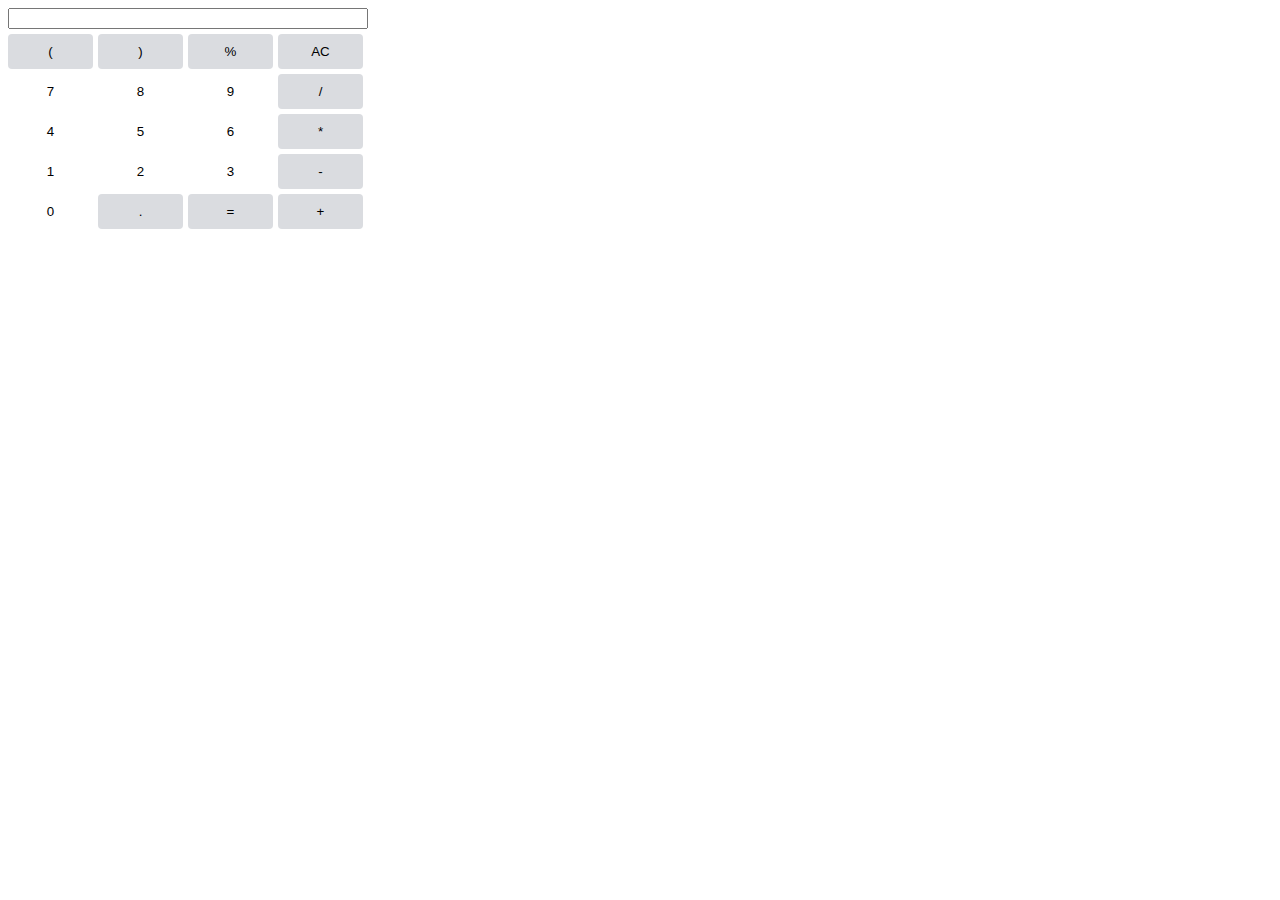
<file: index.html>
<!DOCTYPE html>
<html lang="en">
<head>
    <meta charset="UTF-8">
    <meta name="viewport" content="width=device-width, initial-scale=1.0">
    <title>Calculator</title>
    <link rel="stylesheet" href="style.css">
</head>
<body>
    <input type="text">
    <script src="index.js"></script>
</body>
</html>
</file>
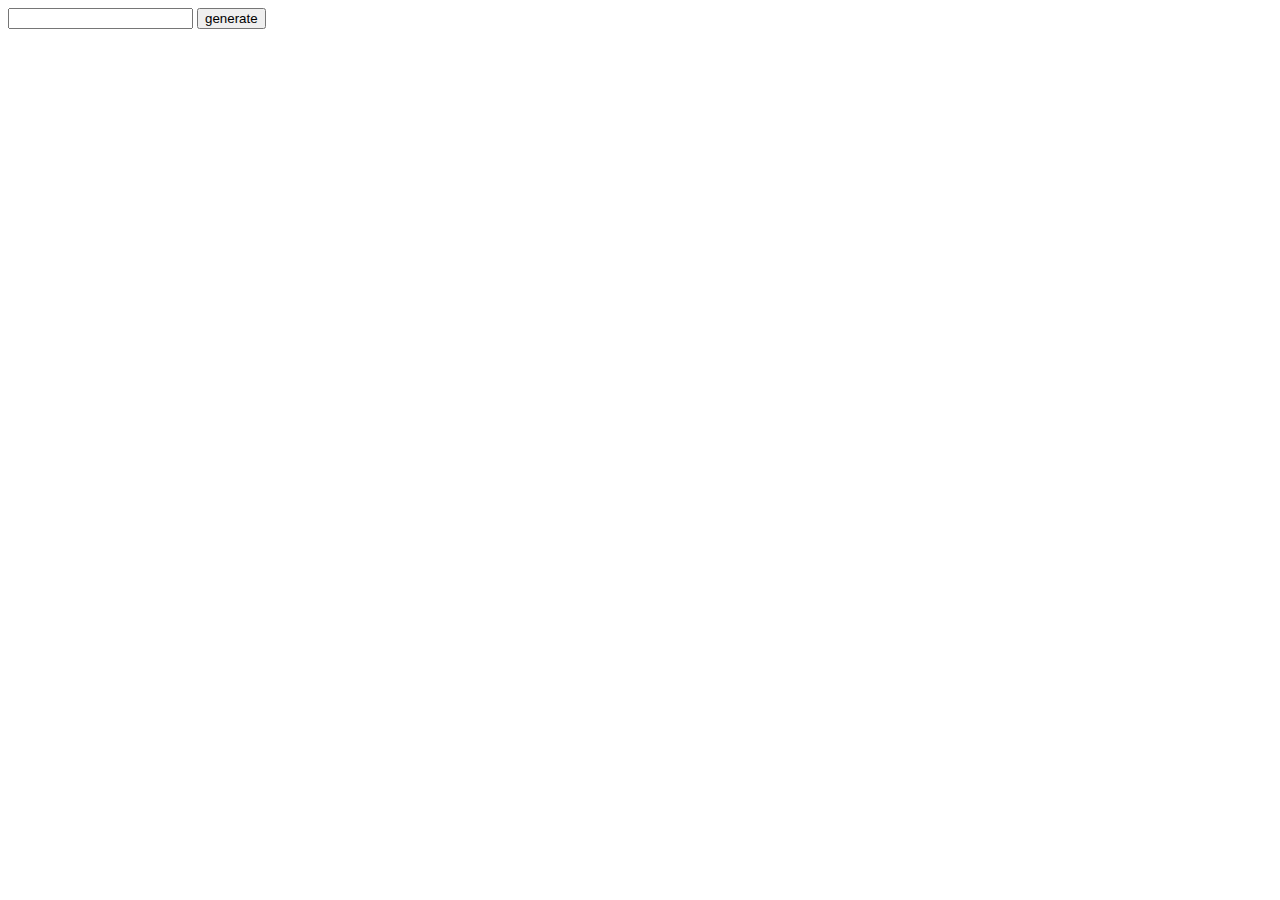
<file: colorful.html>
<!DOCTYPE html>
<html lang="en">
<head>
    <meta charset="UTF-8">
    <meta name="viewport" content="width=device-width, initial-scale=1.0">
    <title>circle</title>
</head>
<body>
    <input class="input1" type="text">
    <button>generate</button>
    <div class="circle"></div>
    <script src="colorful.js"></script>
</body>
</html>
</file>
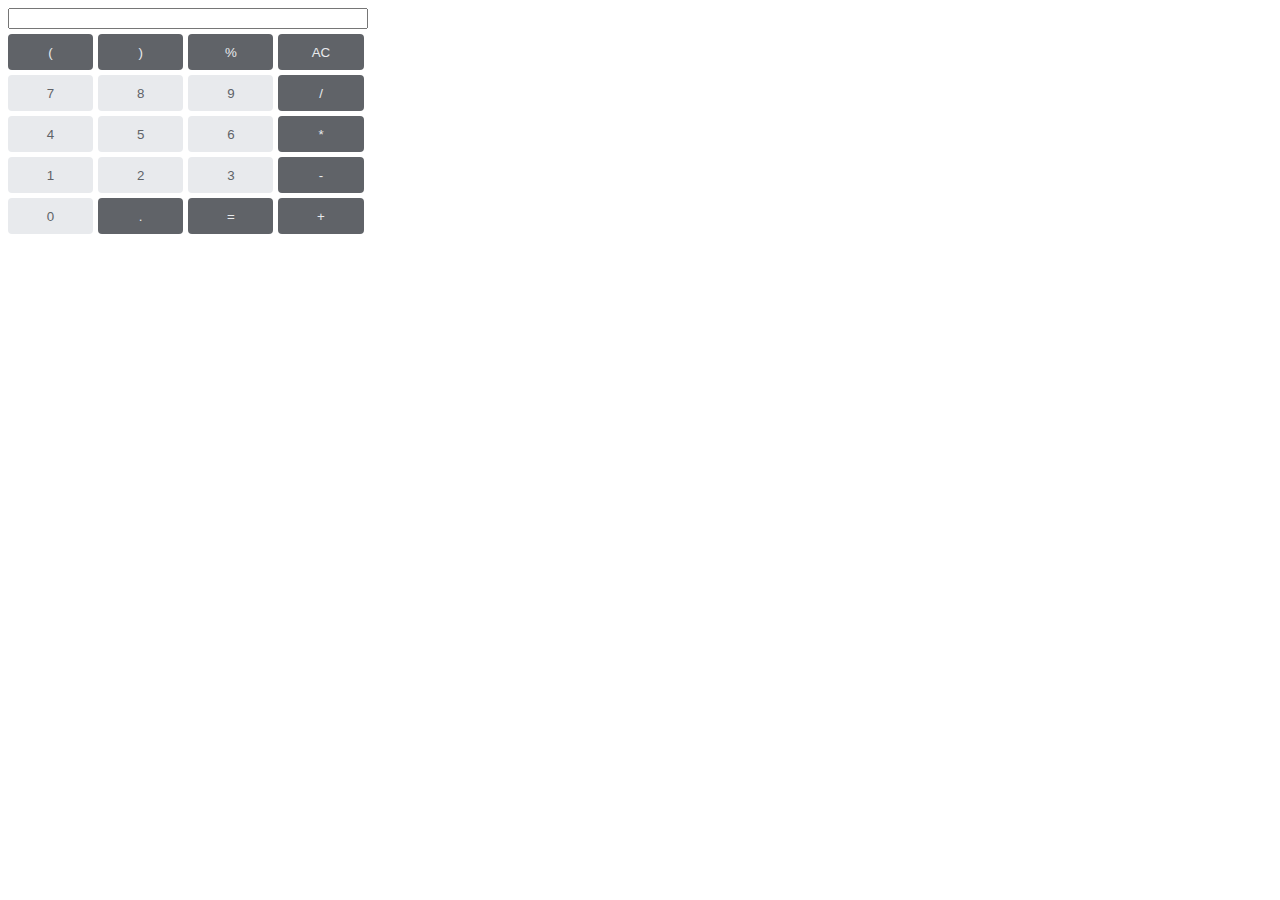
<file: shared.html>
<!DOCTYPE html>
<html lang="en">
<head>
 <meta charset="UTF-8" />
 <meta http-equiv="X-UA-Compatible" content="IE=edge" />
 <meta name="viewport" content="width=device-width, initial-scale=1.0" />
 <style>
 body {
 display: flex;
 width: 360px;
 flex-wrap: wrap;
 gap: 5px;
 }
 button {
 width: 85.15px;
 height: 36px;
 background-color: #606368;
 border-radius: 4px;
 border: none;
 color: #e8eaed;
 }
 .customBtn {
 background-color: #e8eaed;
 color: #606368;
 }
 input {
 width: 100%;
 }
 </style>
 <title>Calculator</title>
</head>
<body>
 <input type="text" />
 <script>
 const input = document.querySelector('input');
 const values = ['(', ')', '%', 'AC', 7, 8, 9, '/', 4, 5, 6, '*', 1, 2, 3, '-', 0, '.', '=', '+'];
 const nums = [0, 1, 2, 3, 4, 5, 6, 7, 8, 9];
 const operations = {
 '+': (a, b) => a + b,
 '-': (a, b) => a - b,
 '*': (a, b) => a * b,
 '/': (a, b) => a / b,
 };
 function createButton(value) {
 let button = document.createElement('button');
 let body = document.querySelector('body');
 if (nums.includes(value)) button.classList.add('customBtn');
 button.innerText = value;
 if (value === 'AC') {
 button.onclick = clearInput;
 } else if (value == '=') {
 button.onclick = calculator;
 } else {
 button.onclick = function () {
 writeInput(value);
 };
 }
 body.appendChild(button);
 }
 function drawElements(array) {
 for (let i = 0; i < array.length; i++) createButton(array[i]);
 }
 drawElements(values);
 function calculator() {
 let array = input.value.split(' ');
 console.log(array)
 input.value += ` = ${operations[array[1]](array[0], array[2])}`;
 }
 function writeInput(value) {
 if (!nums.includes(value) && value !== ".") {
 input.value += ` ${value} `;
 } else {
 input.value += value;
 }
 }
 function clearInput() {
 input.value = '';
 }
 </script>
</body>
</html>
</file>
<file: style.css>
body{
    display: flex;
    width: 360px;
    flex-wrap: wrap;
    gap: 5px;
}
button{
    width: 85px;
    height: 35px;
    color: black;
    background-color: #dadce0;
    border: none;
    border-radius: 4px;
}
.custombtn{
    background-color: white;
}
input{
    width: 100%;
}
</file>
